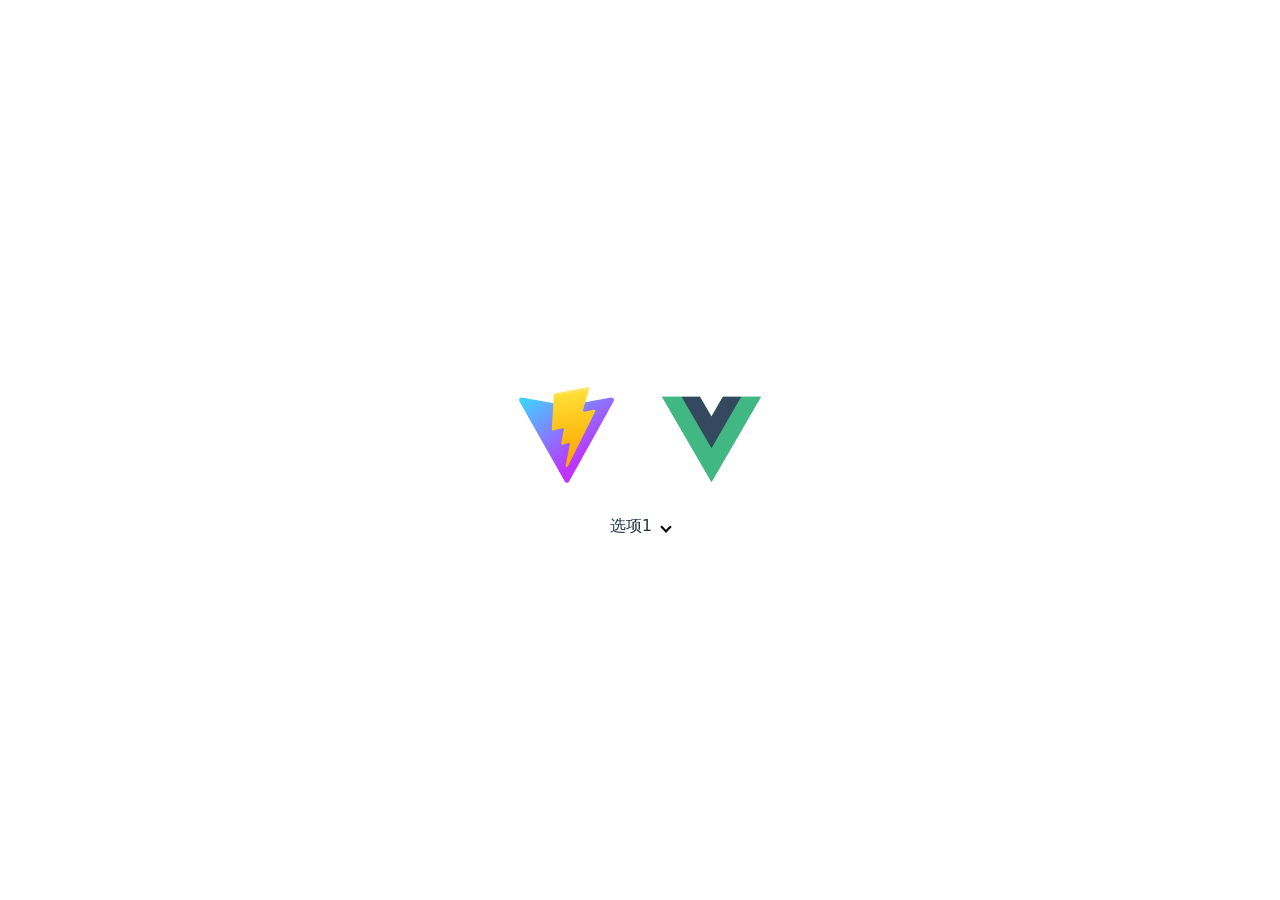
<file: index.html>
<!DOCTYPE html>
<html lang="en">
  <head>
    <meta charset="UTF-8" />
    <link rel="icon" type="image/svg+xml" href="/vite.svg" />
    <meta name="viewport" content="width=device-width, initial-scale=1.0" />
    <title>Vite + Vue</title>
    <script type="module" crossorigin src="/assets/index-eb622998.js"></script>
    <link rel="stylesheet" href="/assets/index-babbe0f1.css">
  </head>
  <body>
    <div id="app"></div>
    
  </body>
</html>
</file>
<file: assets/index-babbe0f1.css>
:root{font-family:Inter,system-ui,Avenir,Helvetica,Arial,sans-serif;line-height:1.5;font-weight:400;color-scheme:light dark;color:#ffffffde;background-color:#242424;font-synthesis:none;text-rendering:optimizeLegibility;-webkit-font-smoothing:antialiased;-moz-osx-font-smoothing:grayscale;-webkit-text-size-adjust:100%}a{font-weight:500;color:#646cff;text-decoration:inherit}a:hover{color:#535bf2}body{margin:0;display:flex;place-items:center;min-width:320px;min-height:100vh}h1{font-size:3.2em;line-height:1.1}button{border-radius:8px;border:1px solid transparent;padding:.6em 1.2em;font-size:1em;font-weight:500;font-family:inherit;background-color:#1a1a1a;cursor:pointer;transition:border-color .25s}button:hover{border-color:#646cff}button:focus,button:focus-visible{outline:4px auto -webkit-focus-ring-color}.card{padding:2em}#app{max-width:1280px;margin:0 auto;padding:2rem;text-align:center}@media (prefers-color-scheme: light){:root{color:#213547;background-color:#fff}a:hover{color:#747bff}button{background-color:#f9f9f9}}.dropdown{position:relative}.dropdown-toggle{cursor:pointer}.arrow{border:solid black;border-width:0 2px 2px 0;display:inline-block;padding:3px;margin-left:5px;transition:transform .2s}.up{transform:rotate(-135deg)}.down{transform:rotate(45deg)}.dropdown-menu{position:absolute;top:150%;left:50%;transform:translate(-50%);z-index:1}.dropdown-item{cursor:pointer;padding:5px;background-color:#eee;transition:background-color .2s}.dropdown-item:hover{background-color:#ddd}.logo[data-v-f624427b]{height:6em;padding:1.5em;will-change:filter;transition:filter .3s}.logo[data-v-f624427b]:hover{filter:drop-shadow(0 0 2em #646cffaa)}.logo.vue[data-v-f624427b]:hover{filter:drop-shadow(0 0 2em #42b883aa)}
</file>
